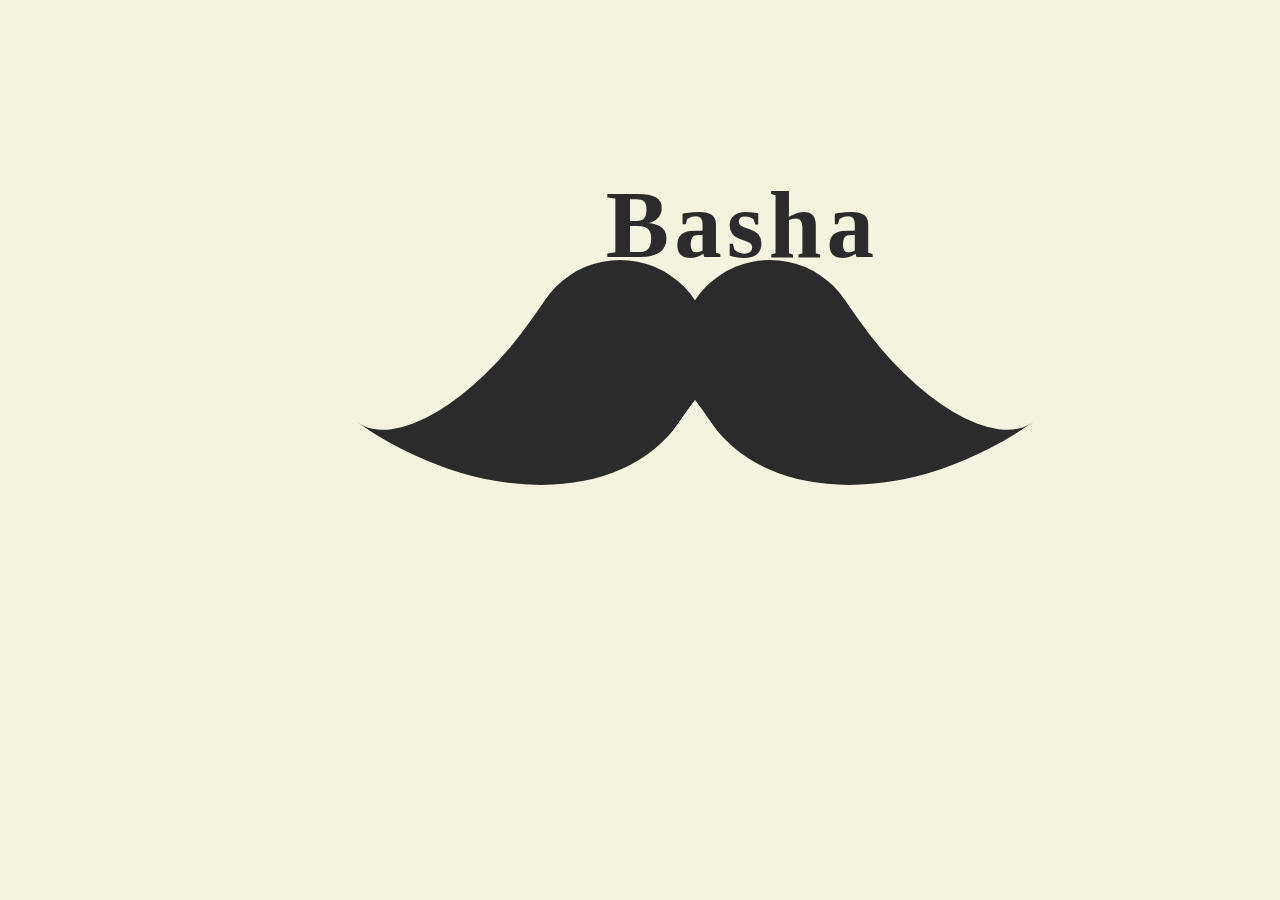
<file: index.html>
<!DOCTYPE html>
<html>

<head>
  <title>Basha Design - Motion Graphics,2d & 3d Animation for Business</title>
  <link rel="stylesheet" type="text/css" href="css/moustache.css">
  <link rel="shortcut icon" href="icons/icon.png">
  <meta http-equiv="refresh" content="3;url=home.html" />
</head>

<body>
  <div class="all">
    <div class="mu"></div>
    <div>
      <h2>Basha</h2>
      <p>Design</p>
    </div>
  </div>
</body>

</html>
</file>
<file: css/moustache.css>
@charset "utf-8";

* {
	margin: 0;
	padding: 0;
	box-sizing: border-box;
}

body {
	background-color: rgb(243, 243, 223);
}
@media only screen and (max-width: 1024px) {
	.mu {
		width: 140px !important;
		height: 140px !important;
		position: absolute;
		color: rgb(43, 43, 43);
		border-radius: 50%;
		transform: translate(-70%, -50%);
		left: 30% !important;
		top: 35% !important;
		box-shadow: 170px 240px 0 0 rgb(43, 43, 43), 280px 240px 0 0 rgb(43, 43, 43) !important;
	}
	.mu::before {
		content: '';
		position: absolute;
		left: 46px !important;
		top: 115px !important;
		width: 210px !important;
		height: 120px !important;
		border-bottom: 140px solid rgb(43, 43, 43) !important;
		border-radius: 0 0 0 88%;
		transform: rotate(-55deg);
		transform-origin: right 210px;
		/*transition: all 0.6s;*/
	}
	.mu::after {
		content: '';
		position: absolute;
		left: 336px !important;
		top: 115px !important;
		width: 210px !important;
		height: 120px !important;
		border-bottom: 140px solid rgb(43, 43, 43) !important;
		border-radius: 0 0 88% 0;
		transform: rotate(55deg);
		transform-origin: left 210px;
		/*transition: all 0.6s;*/
	}
	div h2 {
		position: absolute;
		top: 38% !important;
		left: 56% !important;
		transform: translate(-50%, -50%);
	}
	p {
		position: absolute;
		top: 42% !important;
		left: 63%;
		transform: translate(-50%, -50%);
	}
}

.mu {
	width: 180px;
	height: 180px;
	position: absolute;
	color: rgb(43, 43, 43);
	border-radius: 50%;
	left: 380px;
	top: 20px;
	box-shadow: 150px 240px 0 0 rgb(43, 43, 43), 300px 240px 0 0 rgb(43, 43, 43);
}
.mu::before {
	content: '';
	position: absolute;
	left: 30px;
	top: 120px;
	width: 210px;
	height: 120px;
	border-bottom: 180px solid rgb(43, 43, 43);
	border-radius: 0 0 0 88%;
	transform: rotate(-55deg);
	transform-origin: right 210px;
	/*transition: all 0.6s;*/
}
.mu::after {
	content: '';
	position: absolute;
	left: 390px;
	top: 120px;
	width: 210px;
	height: 120px;
	border-bottom: 180px solid rgb(43, 43, 43);
	border-radius: 0 0 88% 0;
	transform: rotate(55deg);
	transform-origin: left 210px;
	/*transition: all 0.6s;*/
}
.mu::after {
	animation: shakeleft ease-in-out 1.2s 2 forwards;
}
.mu::before {
	animation: shakeright ease-in-out 1.2s 2 forwards;
}
@keyframes shakeleft {
	0% {
		transform: rotate(55deg);
	}
	50% {
		transform: rotate(45deg);
	}
	100% {
		transform: rotate(55deg);
	}
}
@keyframes shakeright {
	0% {
		transform: rotate(-55deg);
	}
	50% {
		transform: rotate(-45deg);
	}
	100% {
		transform: rotate(-55deg);
	}
}

.all {
	display: flex;
	flex-direction: column;
}
div h2 {
	animation: xxx 3s forwards;
	opacity: 1;
	font-size: 95px;
	color: rgb(43, 43, 43);
	position: absolute;
	top: 25%;
	left: 58%;
	transform: translate(-50%, -50%);
	letter-spacing: 5px;
	color: rgb(43, 43, 43);
	-webkit-animation-fill-mode: forwards;
	/*font-family: comic;*/
}
p {
	animation: xxx 3s forwards;
	/*animation-delay: 1s;*/
	opacity: 0;
	font-size: 45px;
	color: rgb(43, 43, 43);
	position: absolute;
	top: 35%;
	/*letter-spacing: 5px;*/
	left: 63%;
	transform: translate(-50%, -50%);
	color: rgb(43, 43, 43);
}
@keyframes xxx {
	0% {
		opacity: 0;
	}
	100% {
		opacity: 1;
	}
}
</file>
